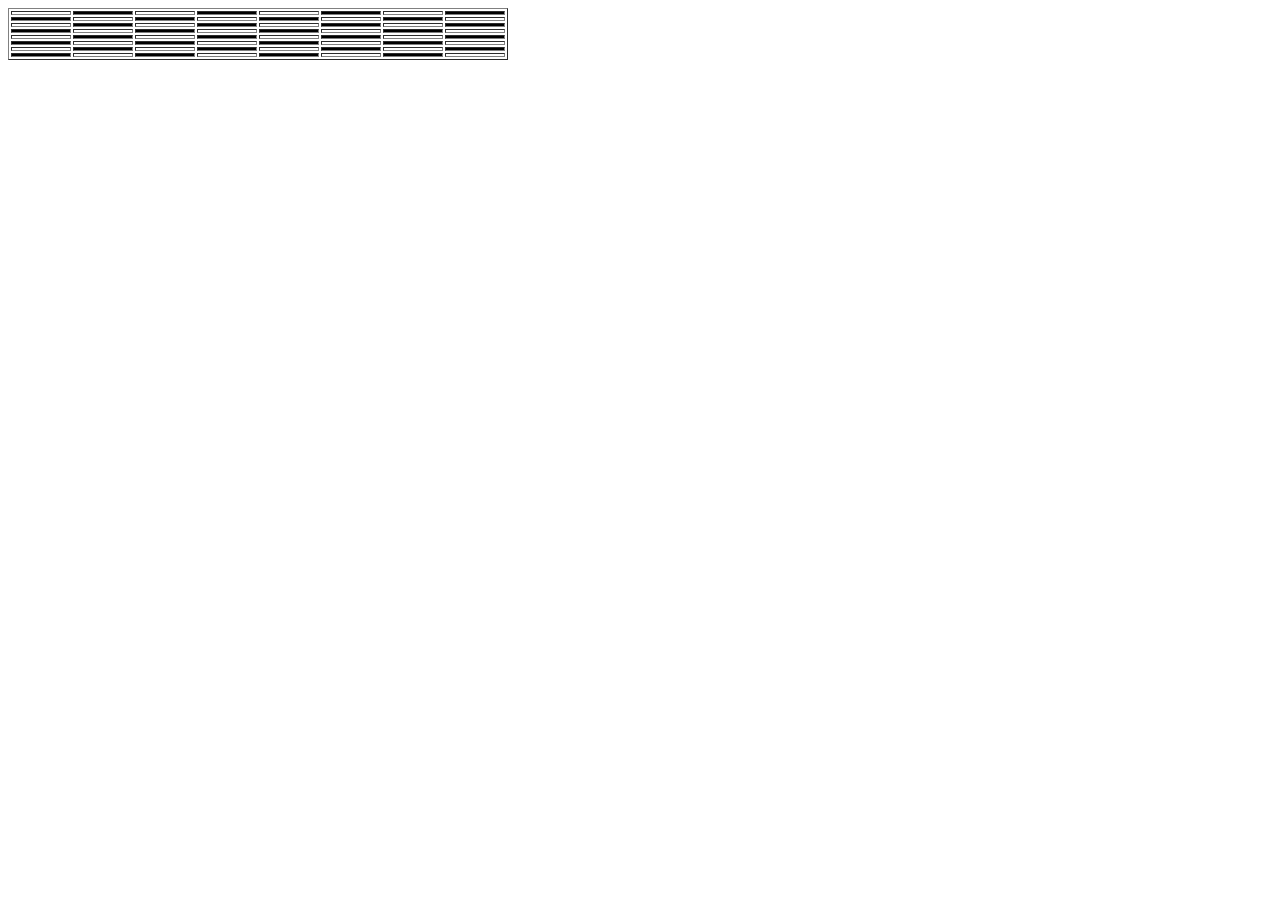
<file: black-white generation.html>
<!DOCTYPE html>
<html lang="en">
<head>
	<meta charset="UTF-8">
	<title>Document</title>
	<link rel="stylesheet" href="style.css">
</head>
<body>
<script>

var table = "<table border='1' width='500'>";
var tr = 1, td, style;
	
while(tr <= 8){
    table += "<tr>";
    td = 1;
    if (tr % 2 != 0){
		while(td <= 8){
        	if(td % 2 == 0){
            	style = "style='background-color: black;'";
			}
			else {
				style = "style='background-color: white;'";
			}
			table += "<td "+style+">"+"</td>";
        	td++;
		}
	}
	else if (tr % 2 == 0){
		while(td <= 8){
        	if(td % 2 != 0){
           		style = "style='background-color: black;'"; 
			}
			else {
				style = "style='background-color: white;'";
			}
			table += "<td "+style+">"+"</td>";
        	td++;
		}
	}
	
    table += "</tr>";
    tr++;
}
    table += "</table>";
	

document.write(table);
</script>
	
</body>
</html>
</file>
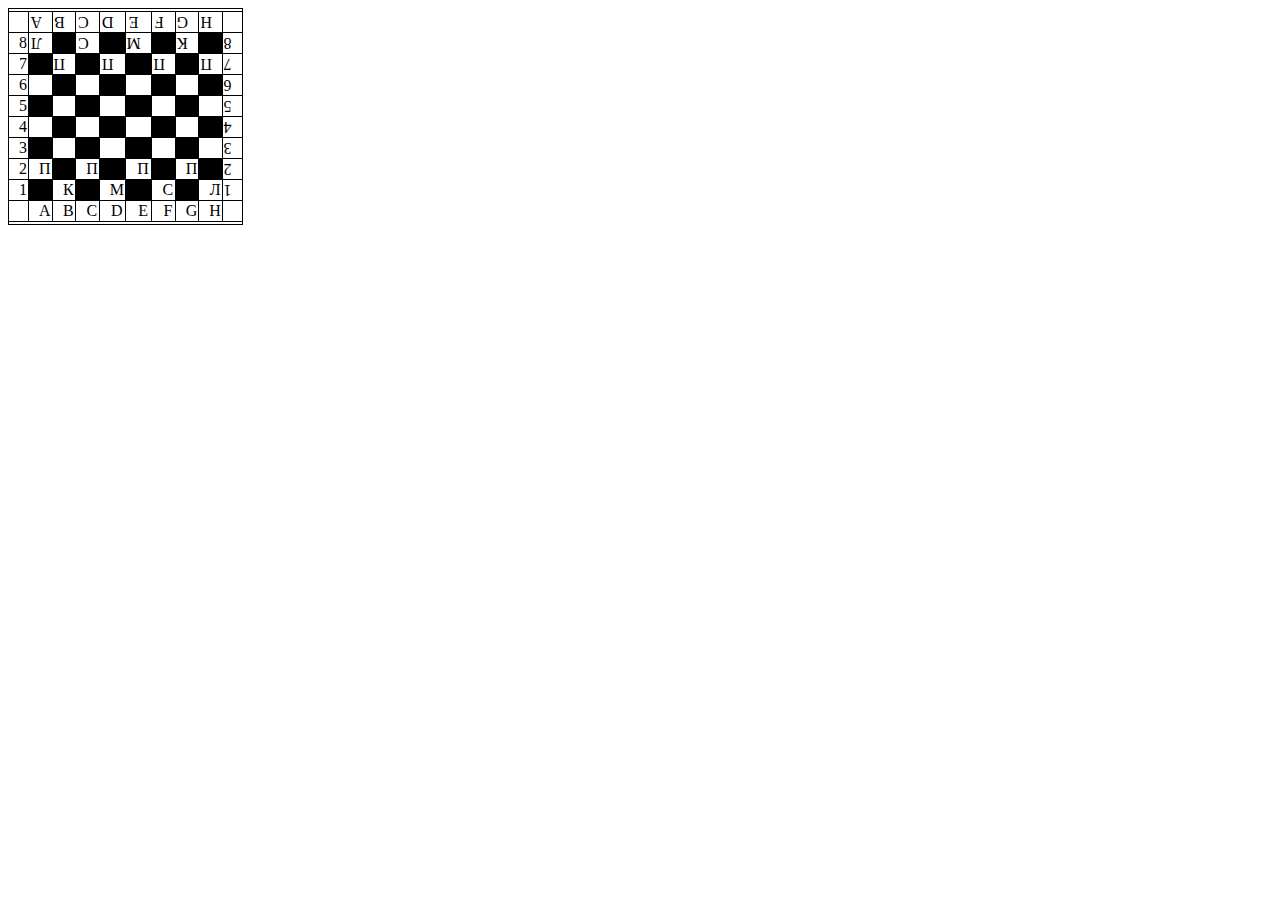
<file: HW5-1.html>
<!DOCTYPE html>
<html lang="en">
<head>
	<meta charset="UTF-8">
	<title>Document</title>
	<link rel="stylesheet" href="style.css">
</head>
<body>
	<table class = "table">
		
		<tr>
			<td colspan="10" ></td>
		</tr>
		<tr>
			<td></td>
			<td class = "rotate">A</td>
			<td class = "rotate">B</td>
			<td class = "rotate">C</td>
			<td class = "rotate">D</td>
			<td class = "rotate">E</td>
			<td class = "rotate">F</td>
			<td class = "rotate">G</td>
			<td class = "rotate">H</td>
			<td></td>
		</tr>
		<tr>
			<td>8</td>
			<td class = "rotate">Л</td>
			<td class = "black" class = "rotate">К</td>
			<td class = "rotate">С</td>
			<td class = "black" class = "rotate">Ф</td>
			<td class = "rotate">М</td>
			<td class = "black" class = "rotate">С</td>
			<td class = "rotate">К</td>
			<td class = "black" class = "rotate">Л</td>
			<td class = "rotate">8</td>
		</tr>
		<tr>
			<td>7</td>
			<td class = "black" class = "rotate">П</td>
			<td class = "rotate">П</td>
			<td class = "black" class = "rotate">П</td>
			<td class = "rotate">П</td>
			<td class = "black" class = "rotate">П</td>
			<td class = "rotate">П</td>
			<td class = "black" class = "rotate">П</td>
			<td class = "rotate">П</td>
			<td class = "rotate">7</td>
		</tr>
		<tr>
			<td>6</td>
			<td></td>
			<td class = "black"></td>
			<td></td>
			<td class = "black"></td>
			<td></td>
			<td class = "black"></td>
			<td></td>
			<td class = "black"></td>
			<td class = "rotate">6</td>
		</tr>
		<tr>
			<td>5</td>
			<td class = "black"></td>
			<td></td>
			<td class = "black"></td>
			<td></td>
			<td class = "black"></td>
			<td></td>
			<td class = "black"></td>
			<td></td>
			<td class = "rotate">5</td>
		</tr>
		<tr>
			<td>4</td>
			<td></td>
			<td class = "black"></td>
			<td></td>
			<td class = "black"></td>
			<td></td>
			<td class = "black"></td>
			<td></td>
			<td class = "black"></td>
			<td class = "rotate">4</td>
		</tr>
		<tr>
			<td>3</td>
			<td class = "black"></td>
			<td></td>
			<td class = "black"></td>
			<td></td>
			<td class = "black"></td>
			<td></td>
			<td class = "black"></td>
			<td></td>
			<td class = "rotate">3</td>
		</tr>
		<tr>
			<td>2</td>
			<td>П</td>
			<td class = "black">П</td>
			<td>П</td>
			<td class = "black">П</td>
			<td>П</td>
			<td class = "black">П</td>
			<td>П</td>
			<td class = "black">П</td>
			<td class = "rotate">2</td>
		</tr>
		<tr>
			<td>1</td>
			<td class = "black">Л</td>
			<td>К</td>
			<td class = "black">С</td>
			<td>М</td>
			<td class = "black">Ф</td>
			<td>С</td>
			<td class = "black">К</td>
			<td>Л</td>
			<td class = "rotate">1</td>
		</tr>
		<tr>
			<td></td>
			<td>A</td>
			<td>B</td>
			<td>C</td>
			<td>D</td>
			<td>E</td>
			<td>F</td>
			<td>G</td>
			<td>H</td>
			<td></td>
		</tr>
		<tr>
			<td colspan="10"></td>
		</tr>
	</table>
</body>
</html>
</file>
<file: style.css>
.table {
	
	border: 1px solid: #000;
	width: 500 px;
	height: 500 px;
	border-collapse: collapse;
}

.table td {
	border: 1px solid black;
	padding-left: 10px;
	vertical-align: middle;
	text-align: center;
	height: 250;
	width: 250;
}

.black {
	background-color: black;
}
.rotate {
	transform: rotate(180deg);
}
</file>
